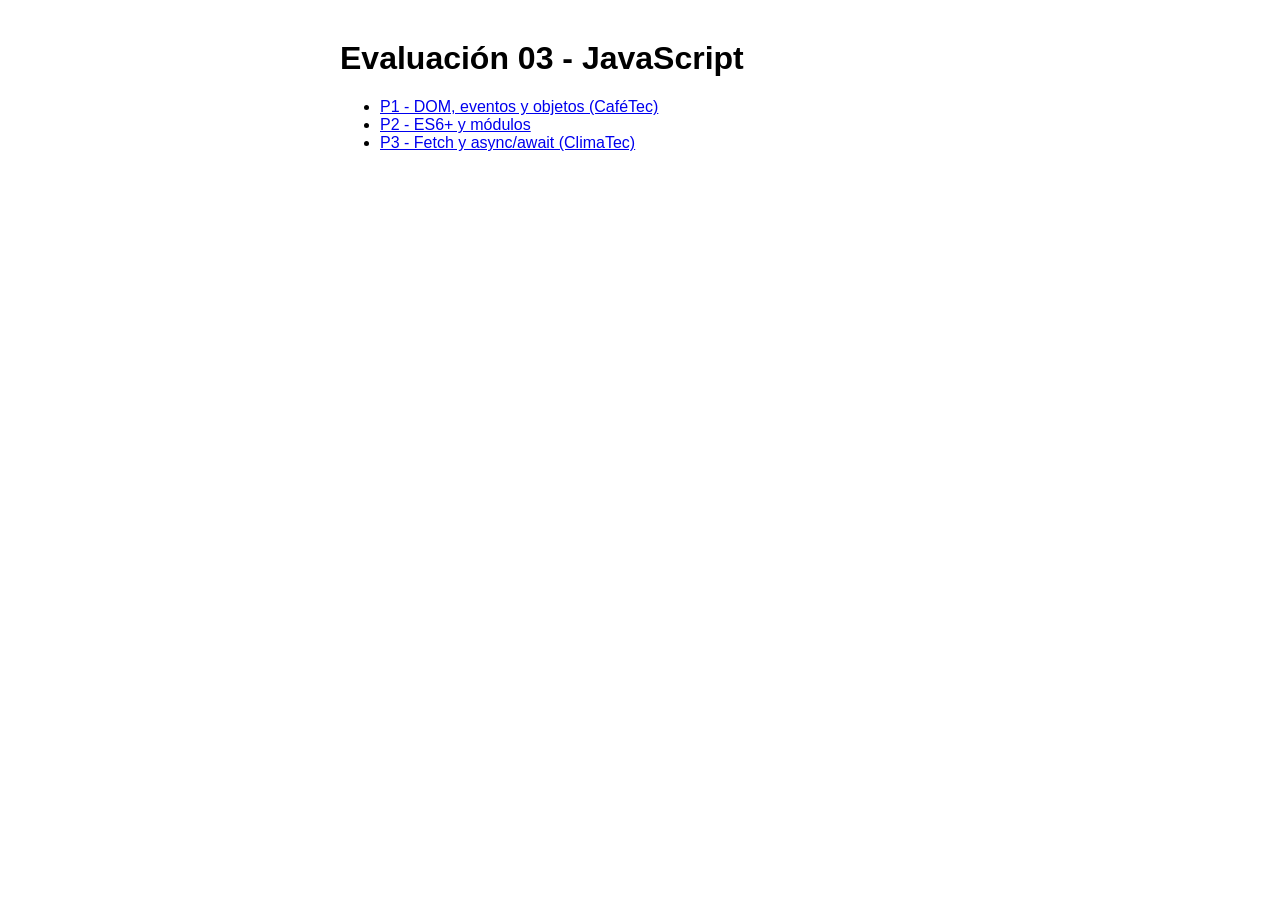
<file: index.html>
<!DOCTYPE html>
<html lang="es">
<head><meta charset="UTF-8"><title>Evaluación 03 - JS</title></head>
<body style="font-family:Arial;max-width:600px;margin:40px auto">
  <h1>Evaluación 03 - JavaScript</h1>
  <ul>
    <li><a href="p1-dom/">P1 - DOM, eventos y objetos (CaféTec)</a></li>
    <li><a href="p2-modulos/">P2 - ES6+ y módulos</a></li>
    <li><a href="p3-api/">P3 - Fetch y async/await (ClimaTec)</a></li>
  </ul>
</body>
</html>
</file>
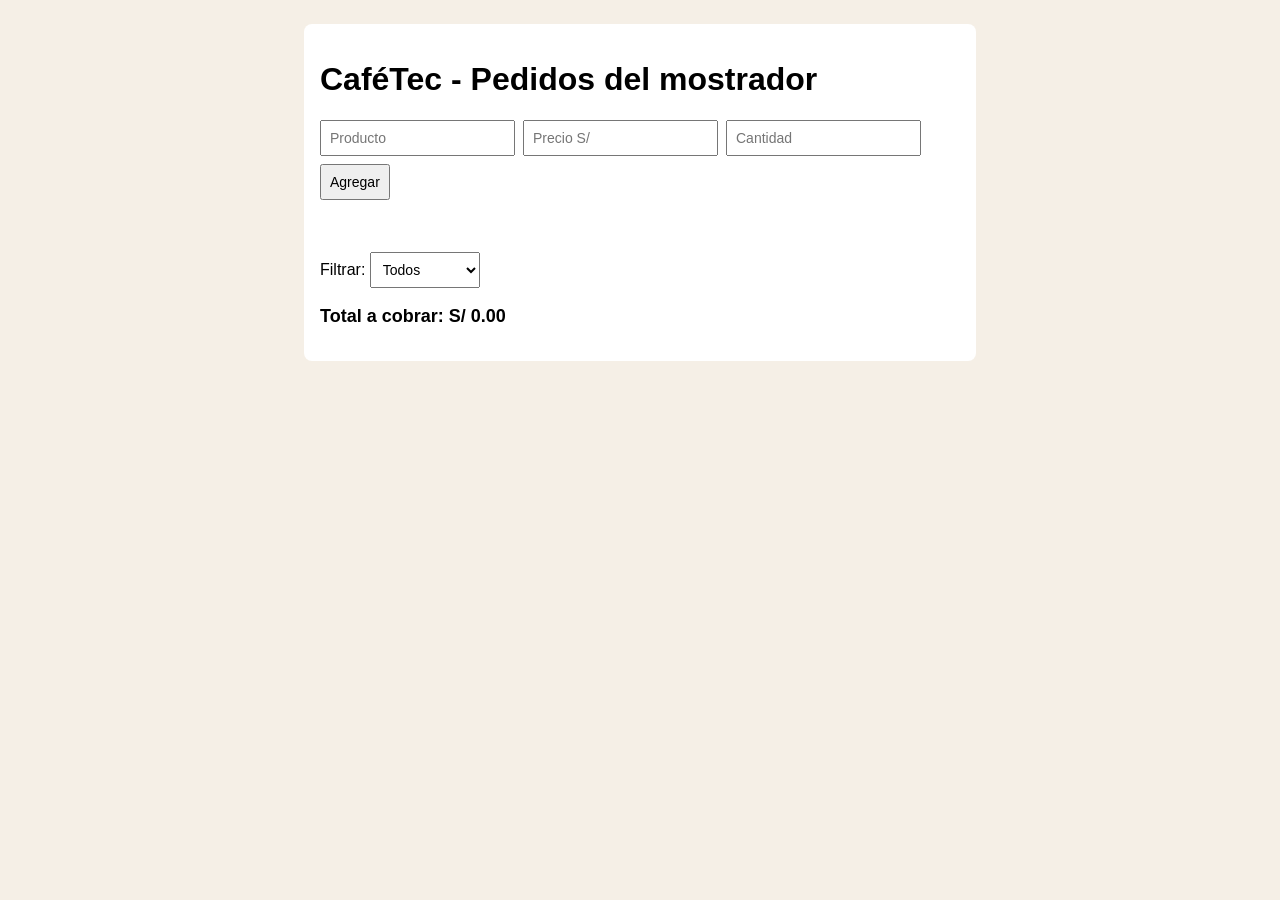
<file: p1-dom/index.html>
<!DOCTYPE html>
<html lang="es">
<head>
  <meta charset="UTF-8">
  <meta name="viewport" content="width=device-width, initial-scale=1.0">
  <title>CaféTec - Pedidos</title>
  <link rel="stylesheet" href="style.css">
</head>
<body>
  <main>
    <h1>CaféTec - Pedidos del mostrador</h1>

    <form id="form-pedido" novalidate>
      <input id="producto" placeholder="Producto">
      <input id="precio" type="number" step="0.10" placeholder="Precio S/">
      <input id="cantidad" type="number" min="0" placeholder="Cantidad">
      <button type="submit">Agregar</button>
    </form>
    <p id="mensaje" aria-live="polite"></p>

    <label for="filtro">Filtrar:</label>
    <select id="filtro">
      <option value="todos">Todos</option>
      <option value="pendiente">Pendientes</option>
      <option value="entregado">Entregados</option>
    </select>

    <ul id="lista-pedidos"></ul>
    <p id="total"></p>
  </main>
  <script src="app.js"></script>
</body>
</html>
</file>
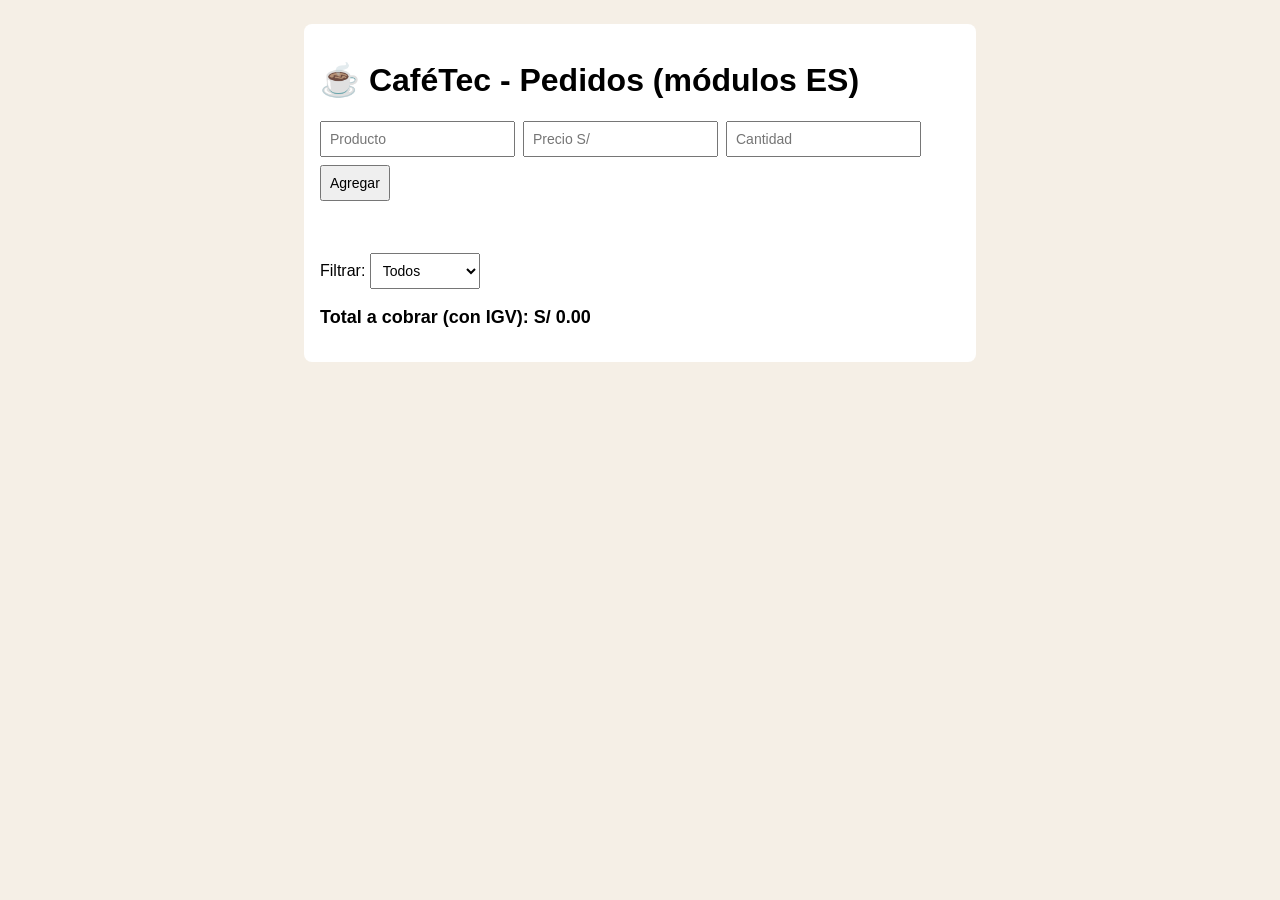
<file: p2-modulos/index.html>
<!DOCTYPE html>
<html lang="es">
<head>
  <meta charset="UTF-8">
  <meta name="viewport" content="width=device-width, initial-scale=1.0">
  <title>CaféTec - Pedidos</title>
  <link rel="stylesheet" href="style.css">
</head>
<body>
  <main>
    <h1>☕ CaféTec - Pedidos (módulos ES)</h1>

    <!-- novalidate: así el navegador NO bloquea el envío y mis errores salen en #mensaje -->
    <form id="form-pedido" novalidate>
      <input id="producto" placeholder="Producto">
      <input id="precio" type="number" step="0.10" placeholder="Precio S/">
      <input id="cantidad" type="number" min="0" placeholder="Cantidad">
      <button type="submit">Agregar</button>
    </form>
    <p id="mensaje" aria-live="polite"></p>

    <label for="filtro">Filtrar:</label>
    <select id="filtro">
      <option value="todos">Todos</option>
      <option value="pendiente">Pendientes</option>
      <option value="entregado">Entregados</option>
    </select>

    <ul id="lista-pedidos"></ul>
    <p id="total"></p>
  </main>
  <script type="module" src="main.js"></script>
</body>
</html>
</file>
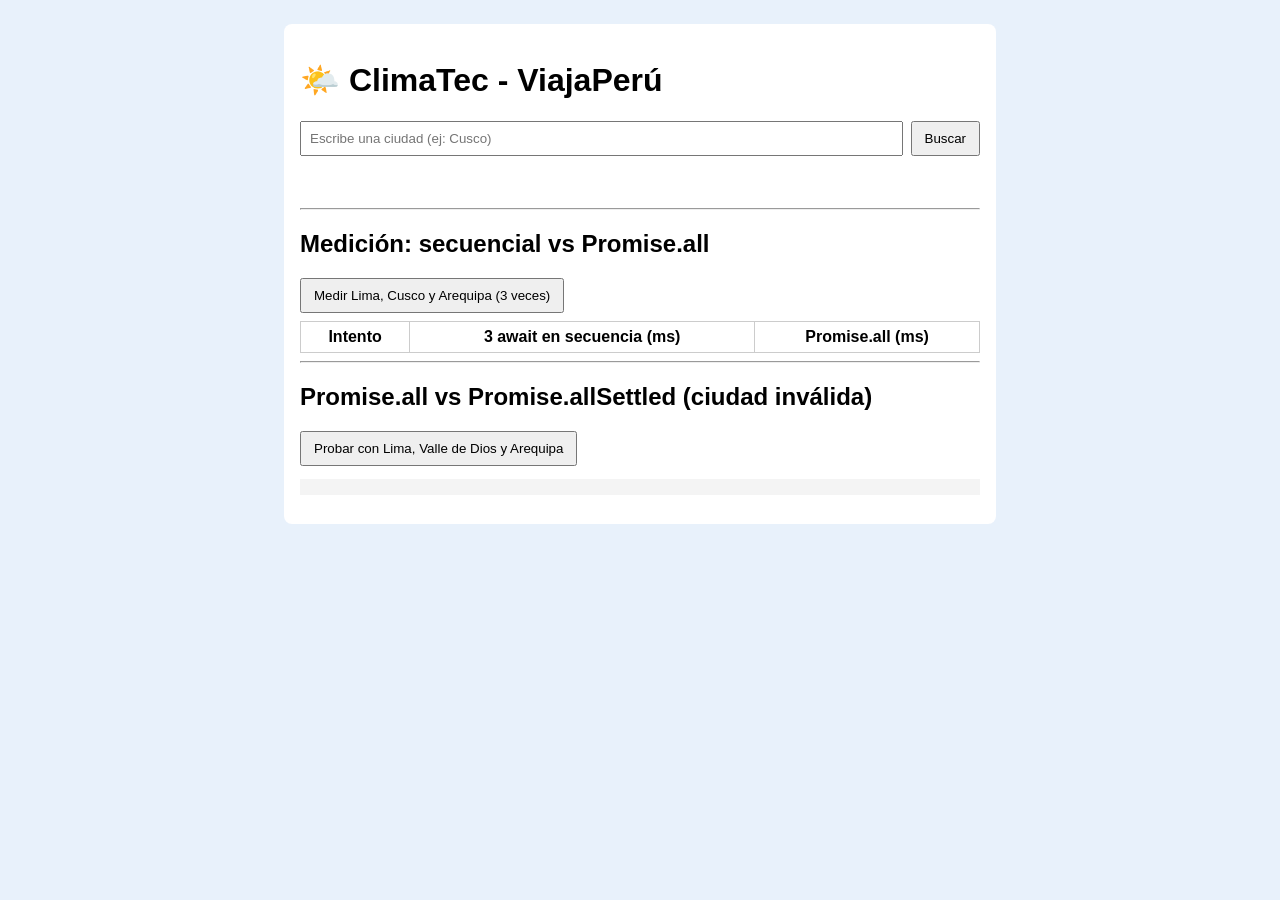
<file: p3-api/index.html>
<!DOCTYPE html>
<html lang="es">
<head>
  <meta charset="UTF-8">
  <meta name="viewport" content="width=device-width, initial-scale=1.0">
  <title>ClimaTec - ViajaPerú</title>
  <link rel="stylesheet" href="style.css">
</head>
<body>
  <main>
    <h1>🌤️ ClimaTec - ViajaPerú</h1>

    <form id="form-clima">
      <input id="ciudad" placeholder="Escribe una ciudad (ej: Cusco)">
      <button id="btn-buscar" type="submit">Buscar</button>
    </form>
    <p id="estado" aria-live="polite"></p>
    <div id="resultado"></div>

    <hr>
    <h2>Medición: secuencial vs Promise.all</h2>
    <button id="btn-medir" type="button">Medir Lima, Cusco y Arequipa (3 veces)</button>
    <table>
      <thead><tr><th>Intento</th><th>3 await en secuencia (ms)</th><th>Promise.all (ms)</th></tr></thead>
      <tbody id="tabla-tiempos"></tbody>
    </table>

    <hr>
    <h2>Promise.all vs Promise.allSettled (ciudad inválida)</h2>
    <button id="btn-fallo" type="button">Probar con Lima, Valle de Dios  y Arequipa</button>
    <pre id="salida-fallo"></pre>
  </main>
  <script src="app.js"></script>
</body>
</html>
</file>
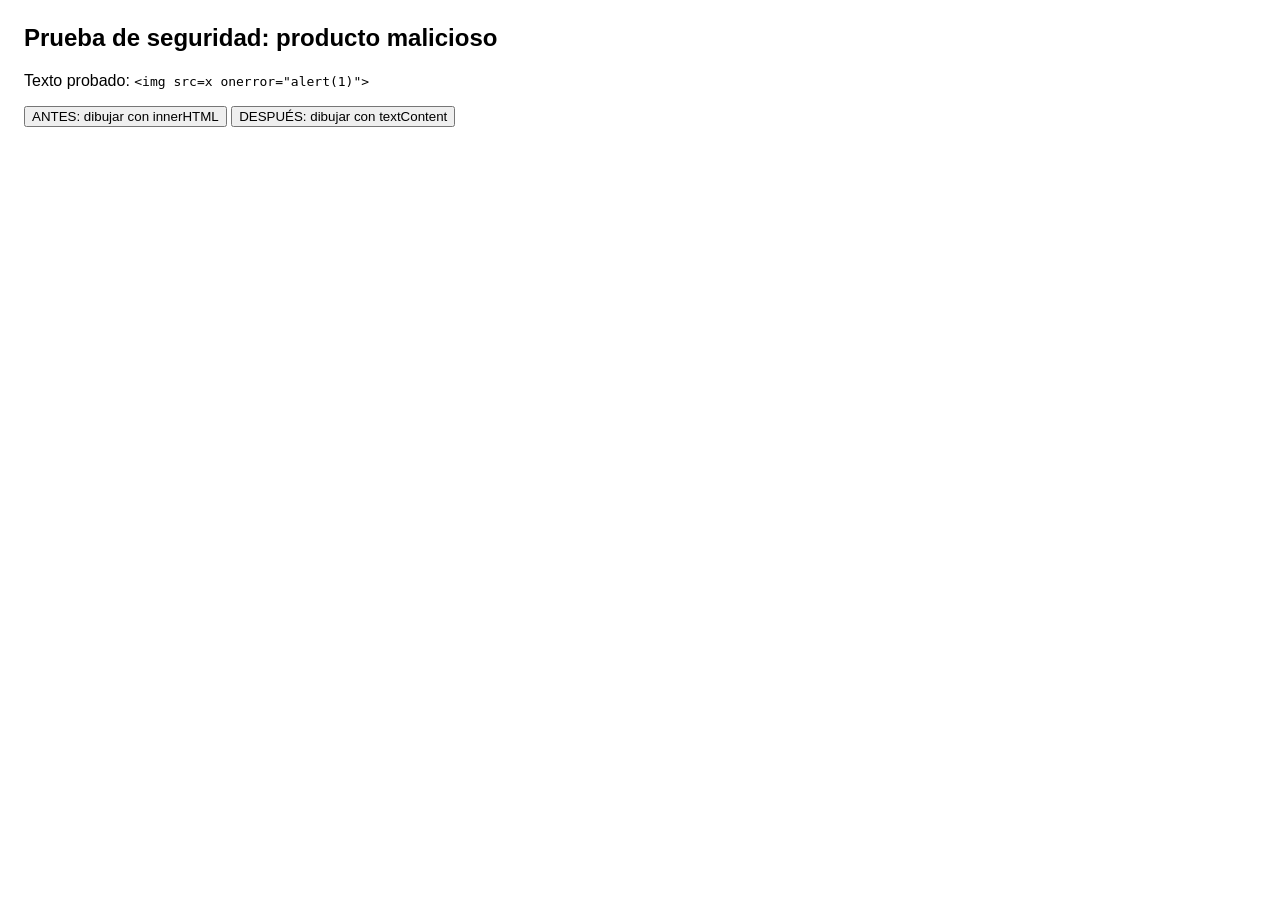
<file: p1-dom/demo-inseguro.html>
<!DOCTYPE html>
<html lang="es">
<head>
  <meta charset="UTF-8">
  <title>Prueba de seguridad XSS</title>
  <style>body{font-family:Arial;margin:24px} li{margin:8px 0}</style>
</head>
<body>
  
  <h2>Prueba de seguridad: producto malicioso</h2>
  <p>Texto probado: <code>&lt;img src=x onerror="alert(1)"&gt;</code></p>

  <button id="btn-inseguro">ANTES: dibujar con innerHTML</button>
  <button id="btn-seguro">DESPUÉS: dibujar con textContent</button>

  <ul id="salida"></ul>

  <script>
    const malicioso = '<img src=x onerror="alert(1)">';
    const salida = document.getElementById("salida");

    document.getElementById("btn-inseguro").addEventListener("click", () => {
      const li = document.createElement("li");
      li.innerHTML = "Producto: " + malicioso; // PELIGRO: el navegador interpreta el HTML
      salida.appendChild(li);
    });

    document.getElementById("btn-seguro").addEventListener("click", () => {
      const li = document.createElement("li");
      li.textContent = "Producto: " + malicioso; // SEGURO: se muestra como texto
      salida.appendChild(li);
    });
  </script>
</body>
</html>
</file>
<file: p1-dom/style.css>
body { font-family: Arial, sans-serif; background: #f5efe6; margin: 0; }
main { max-width: 640px; margin: 24px auto; padding: 16px; background: #fff; border-radius: 8px; }
form { display: flex; gap: 8px; flex-wrap: wrap; }
input, select, button { padding: 8px; font-size: 14px; }
button { cursor: pointer; }
#mensaje { min-height: 20px; font-weight: bold; }
#mensaje.error { color: #b00020; }
#mensaje.ok { color: #1b7f3b; }
ul { list-style: none; padding: 0; }
li { display: flex; justify-content: space-between; align-items: center; gap: 8px;
     padding: 8px; border-bottom: 1px solid #ddd; }
li.entregado span { text-decoration: line-through; color: #777; }
#total { font-size: 18px; font-weight: bold; }
</file>
<file: p2-modulos/style.css>
body { font-family: Arial, sans-serif; background: #f5efe6; margin: 0; }
main { max-width: 640px; margin: 24px auto; padding: 16px; background: #fff; border-radius: 8px; }
form { display: flex; gap: 8px; flex-wrap: wrap; }
input, select, button { padding: 8px; font-size: 14px; }
button { cursor: pointer; }
#mensaje { min-height: 20px; font-weight: bold; }
#mensaje.error { color: #b00020; }
#mensaje.ok { color: #1b7f3b; }
ul { list-style: none; padding: 0; }
li { display: flex; justify-content: space-between; align-items: center; gap: 8px;
     padding: 8px; border-bottom: 1px solid #ddd; }
li.entregado span { text-decoration: line-through; color: #777; }
#total { font-size: 18px; font-weight: bold; }
</file>
<file: p3-api/style.css>
body { font-family: Arial, sans-serif; background: #e8f1fb; margin: 0; }
main { max-width: 680px; margin: 24px auto; padding: 16px; background: #fff; border-radius: 8px; }
form { display: flex; gap: 8px; }
input { flex: 1; padding: 8px; }
button { padding: 8px 12px; cursor: pointer; }
button:disabled { opacity: .5; cursor: not-allowed; }
#estado { font-weight: bold; min-height: 20px; }
#estado.cargando { color: #8a6d00; }
#estado.ok { color: #1b7f3b; }
#estado.error { color: #b00020; }
table { border-collapse: collapse; margin-top: 8px; width: 100%; }
th, td { border: 1px solid #ccc; padding: 6px; text-align: center; }
pre { background: #f4f4f4; padding: 8px; white-space: pre-wrap; }
</file>
